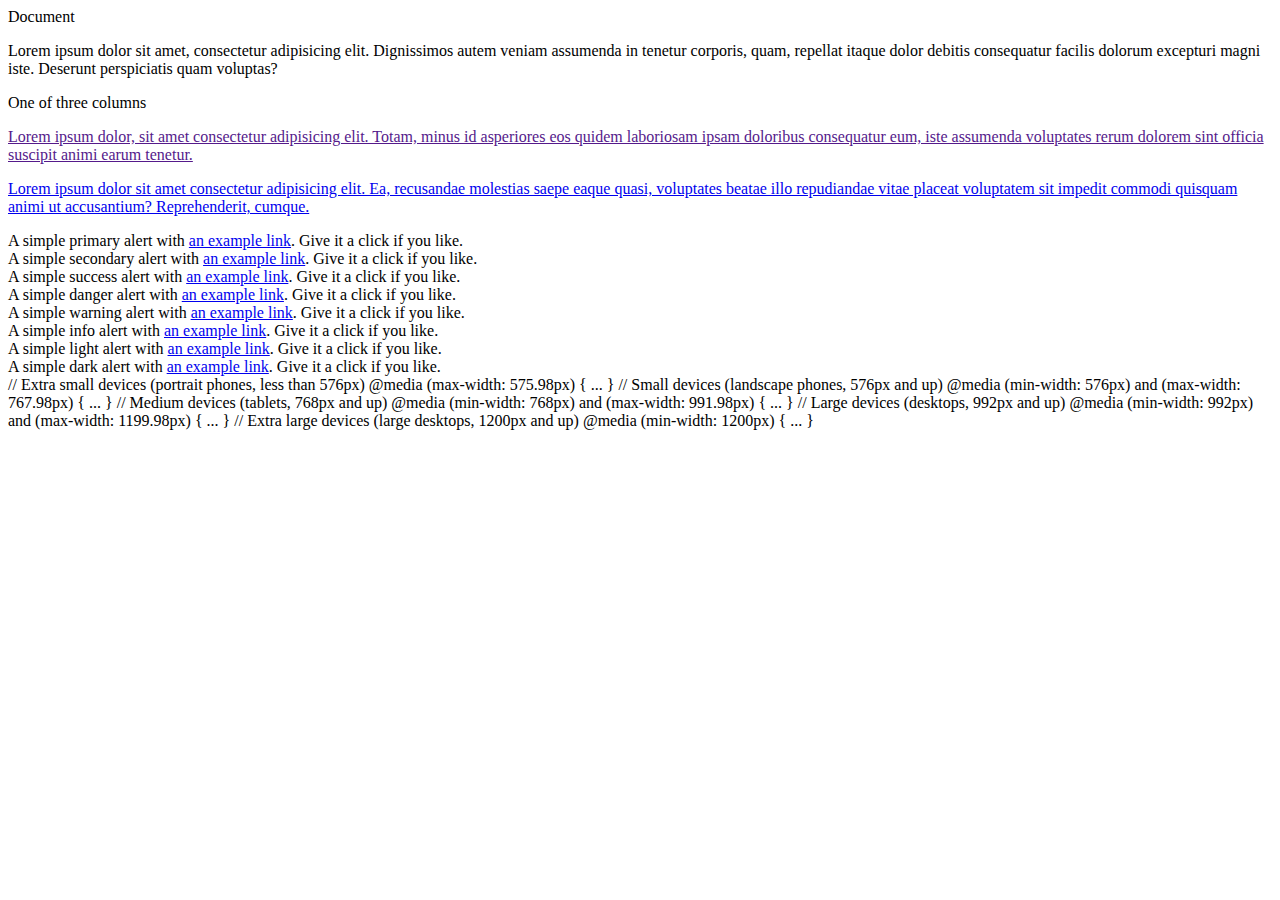
<file: 6-13/index.html>
<!DOCTYPE html>
<html lang="en">
<head>
    <link href="https://fonts.googleapis.com/css?family=Lato|Roboto+Condensed|Song+Myung" rel="stylesheet">
    <meta charset="UTF-8">
    <meta name="viewport" content="width=device-width, initial-scale=1.0">
    <meta http-equiv="X-UA-Compatible" content="ie=edge">
    <link rel="stylesheet" href="https://stackpath.bootstrapcdn.com/bootstrap/4.1.1/css/bootstrap.min.css" integrity="sha384-WskhaSGFgHYWDcbwN70/dfYBj47jz9qbsMId/iRN3ewGhXQFZCSftd1LZCfmhktB" crossorigin="anonymous">
    <link rel:"stylesheet" href="css.css"
    <title>Document</title>
</head>
<body>
        <div class="container">
                <div class="row">
                  <div class="col-sm">
                    <p class="p1">Lorem ipsum dolor sit amet, consectetur adipisicing elit. Dignissimos autem veniam assumenda in tenetur corporis, quam, repellat itaque dolor debitis consequatur facilis dolorum excepturi magni iste. Deserunt perspiciatis quam voluptas?</p>One of three columns
                  </div>
                  <div class="col-sm">
                        <p class="p2"><a href>Lorem ipsum dolor, sit amet consectetur adipisicing elit. Totam, minus id asperiores eos quidem laboriosam ipsam doloribus consequatur eum, iste assumenda voluptates rerum dolorem sint officia suscipit animi earum tenetur.</a></p>
                  </div>
                  <div class="col-sm">
                        <a href="https://www.espn.com"> <p class="p3">Lorem ipsum dolor sit amet consectetur adipisicing elit. Ea, recusandae molestias saepe eaque quasi, voluptates beatae illo repudiandae vitae placeat voluptatem sit impedit commodi quisquam animi ut accusantium? Reprehenderit, cumque.</p></a>
                  </div>
                </div>
              </div>
              <div class="alert alert-primary" role="alert">
                    A simple primary alert with <a href="#" class="alert-link">an example link</a>. Give it a click if you like.
                  </div>
                  <div class="alert alert-secondary" role="alert">
                    A simple secondary alert with <a href="#" class="alert-link">an example link</a>. Give it a click if you like.
                  </div>
                  <div class="alert alert-success" role="alert">
                    A simple success alert with <a href="#" class="alert-link">an example link</a>. Give it a click if you like.
                  </div>
                  <div class="alert alert-danger" role="alert">
                    A simple danger alert with <a href="#" class="alert-link">an example link</a>. Give it a click if you like.
                  </div>
                  <div class="alert alert-warning" role="alert">
                    A simple warning alert with <a href="#" class="alert-link">an example link</a>. Give it a click if you like.
                  </div>
                  <div class="alert alert-info" role="alert">
                    A simple info alert with <a href="#" class="alert-link">an example link</a>. Give it a click if you like.
                  </div>
                  <div class="alert alert-light" role="alert">
                    A simple light alert with <a href="#" class="alert-link">an example link</a>. Give it a click if you like.
                  </div>
                  <div class="alert alert-dark" role="alert">
                    A simple dark alert with <a href="#" class="alert-link">an example link</a>. Give it a click if you like.
                  </div>
              
              // Extra small devices (portrait phones, less than 576px)
              @media (max-width: 575.98px) { ... }
              
              // Small devices (landscape phones, 576px and up)
              @media (min-width: 576px) and (max-width: 767.98px) { ... }
              
              // Medium devices (tablets, 768px and up)
              @media (min-width: 768px) and (max-width: 991.98px) { ... }
              
              // Large devices (desktops, 992px and up)
              @media (min-width: 992px) and (max-width: 1199.98px) { ... }
              
              // Extra large devices (large desktops, 1200px and up)
              @media (min-width: 1200px) { ... }   
   
</body>
</html>
</file>
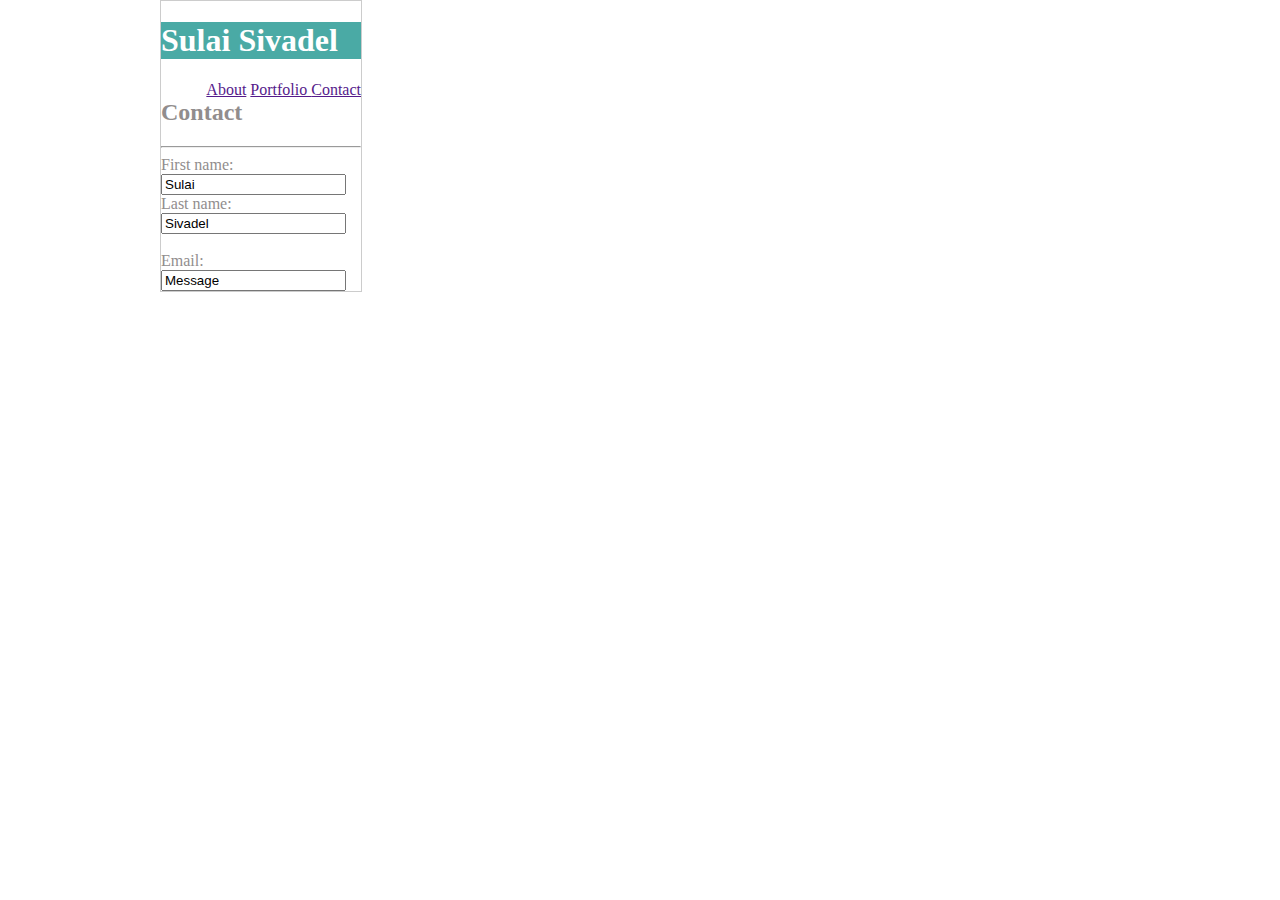
<file: contact.html>
<!DOCTYPE html>
<!--[if lt IE 7]>      <html class="no-js lt-ie9 lt-ie8 lt-ie7"> <![endif]-->
<!--[if IE 7]>         <html class="no-js lt-ie9 lt-ie8"> <![endif]-->
<!--[if IE 8]>         <html class="no-js lt-ie9"> <![endif]-->
<!--[if gt IE 8]><!--> <html class="no-js"> <!--<![endif]-->
    <head>
        <link rel="stylesheet" href="css/style.css">
        <meta charset="utf-8">
        <meta http-equiv="X-UA-Compatible" content="IE=edge">
        <meta name="description" content="">
        <meta name="viewport" content="width=device-width, initial-scale=1">
         
    </head>
        <!--[if lt IE 7]>
            <p class="browsehappy">You are using an <strong>outdated</strong> browser. Please <a href="#">upgrade your browser</a> to improve your experience.</p>
        <![endif]-->
<title>Web Engineer</title>
<style>
    body {
        background-image:"assets/images/qbkls.png"
}
</style>
<body>
    <div id="wrapper">
    <div id="name"> 
    <h1>Sulai Sivadel</h1>
    </div>
     <nav>
        <a href> About</a>
        <a href>Portfolio </a>
        <a href>Contact</a>
      </nav>
    </h1>
    <h2>Contact</h2>
        <hr>
        <form action="/action_page.php">
            First name:<br>
            <input type="text" name="firstname" value="Sulai">
            <br>
            Last name:<br>
            <input type="text" name="lastname" value="Sivadel">
            <br><br>
            Email:<br>
            <input type="text" name="email" value="Message">
          </form> 
</div>
    <footer class="footer">Copyright &#169; Sulai Sivadel</footer>
</div>
    </body>
</html>
</file>
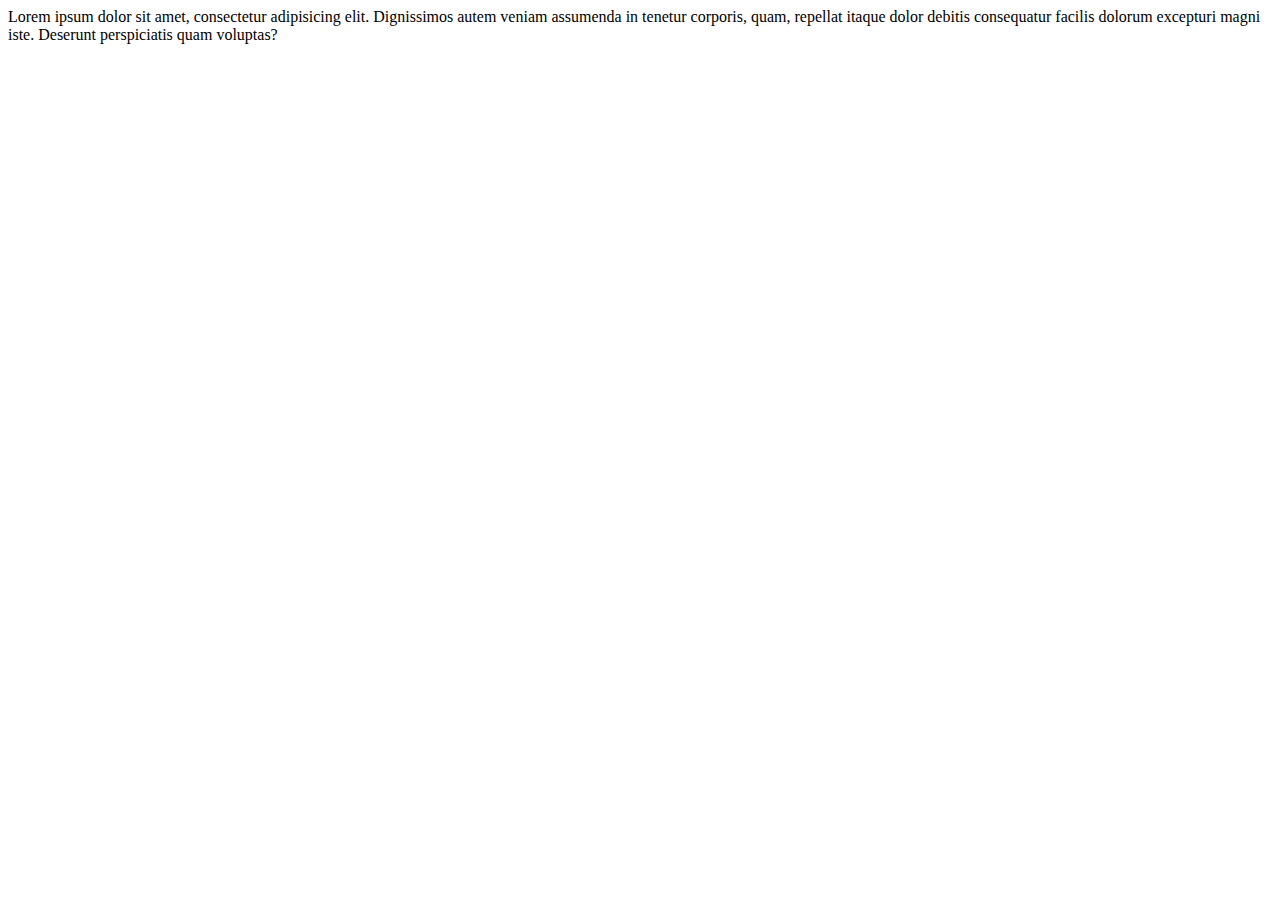
<file: 6-13/Untitled-2.html>
<!DOCTYPE html>
<html lang="en">
<head>
    <meta charset="UTF-8">
    <meta name="viewport" content="width=device-width, initial-scale=1.0">
    <meta http-equiv="X-UA-Compatible" content="ie=edge">
    <title>Document</title>
</head>
<body>
    Lorem ipsum dolor sit amet, consectetur adipisicing elit. Dignissimos autem veniam assumenda in tenetur corporis, quam, repellat itaque dolor debitis consequatur facilis dolorum excepturi magni iste. Deserunt perspiciatis quam voluptas?
</body>
</html>
</file>
<file: 6-13/css.css>
.p1{
    font-family: 'Franklin Gothic Medium', 'Arial Narrow', Arial, sans-serif;
    font: weight 2;
    line-height: 3em;
    letter-spacing: 4px;
    font-size: 14px;
}
.p2{
    font-family: 'Song Myung', serif;
}
 .p3{
    font-family: 'Lato', serif;
 }  
 .p4{ 
     font-family: 'Roboto Condensed', serif;
}
</file>
<file: css/style.css>
@import url('https://fonts.googleapis.com/css?family=Bellefair');
@import url('https://fonts.googleapis.com/css?family=Noto+Serif');

body{
  color:rgb(145, 141, 141);
  width: 960px;
  height: 96%;
  margin:0 auto;
  font-weight:0.5;
  padding:0;
  font-family: Noto;
  font: color #777777;
}
main{
    background-color: #ffffff;
    border-color:#ddd;
}
#wrapper{
  border: 1px solid black;
  position:absolute;
  background-color: #fff;
  border-color: #ccc;
}
p{
  font-family: 'Noto';
  margin-bottom: 20px;
  line-height: 1.3;
  margin:0 0 0 0 auto;
  padding: 0em;
  
}
.p1{
padding: 10px;
color: #fff
}
nav{
  float:right;
}
#nav2{
    background: color #666666;;
    &#169;;
    width: 680px;
    margin:auto;
    border:3px solid;
} 
img{
    float:left;
    width: 38%;
    padding: 0px 5px;

}
#name{
background-color: #4aaaa5;
color:#fff; 
width: 200px;
}
.center{
    padding:30px;
    background-color: #fff;
}
h1,h2,h3{
    font-family:'Georgia',Times,Times New Roman, serif;
}
h4,h5,h6{
    font-family: Arial, Helvetica Neue, sans-serif;
}
a:hover{
    background-color:#B762A8;
}
.footer{
    flex-shrink: 0;
}
</file>
